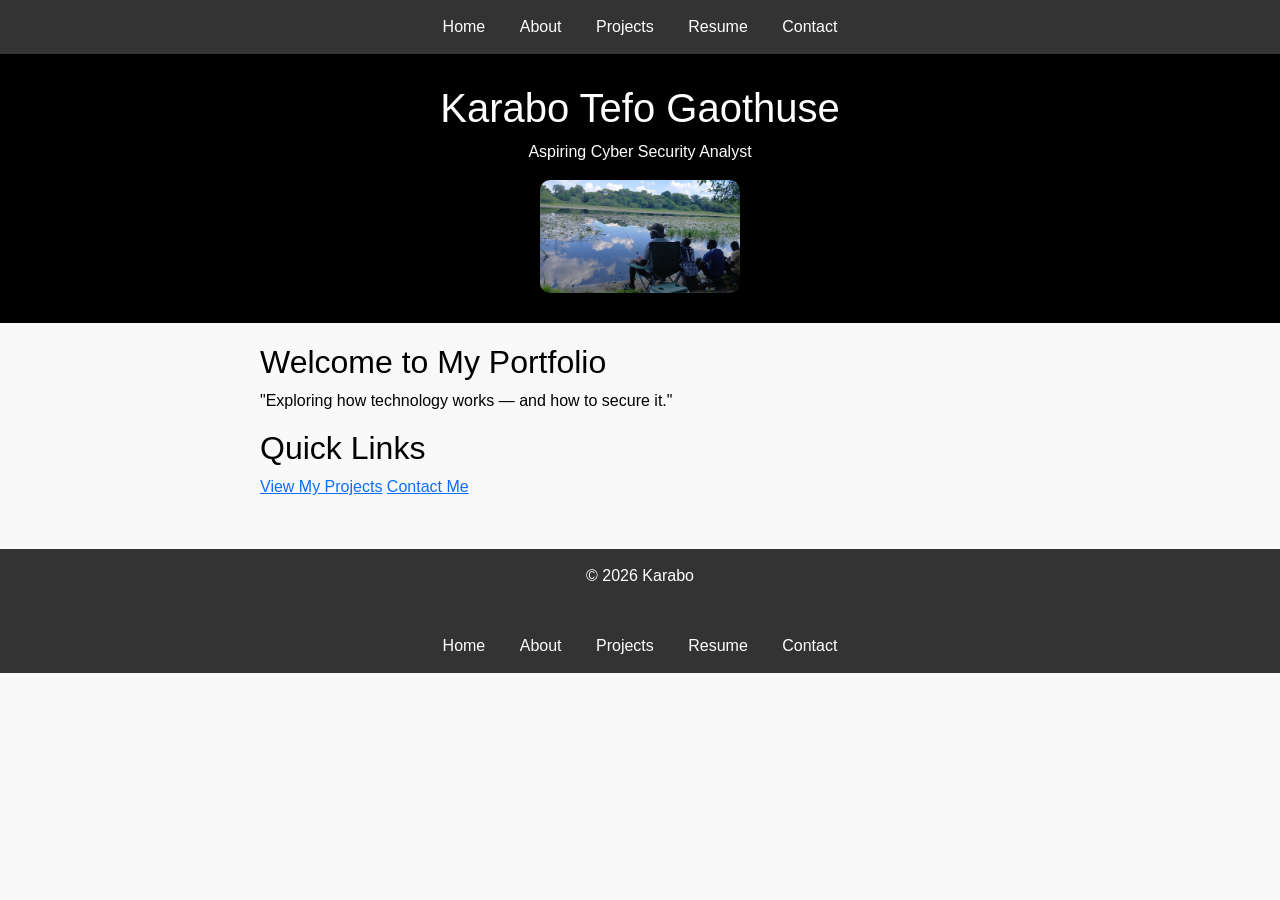
<file: index.html>
<!DOCTYPE html>
<html lang="en">
<head>
    <meta charset="UTF-8">
    <meta name="viewport" content="width=device-width, initial-scale=1.0">
    <title>Home</title>

        <link href="https://cdn.jsdelivr.net/npm/bootstrap@5.3.0/dist/css/bootstrap.min.css" rel="stylesheet">
        <link rel="stylesheet" href="styles.css">
</head>
<body>
    <nav>
     <a href="index.html">Home</a>
     <a href="about.html">About</a>
     <a href="projects.html">Projects</a>
     <a href="resume.html">Resume</a>
     <a href="contact.html">Contact</a>
    </nav>

    <header>
     <h1>Karabo Tefo Gaothuse</h1>
        <p>Aspiring Cyber Security Analyst</p>
        <img src="Images/profile.jpg" alt="Karabo" width="200">
    </header>

    <main>
        <section>
            <h2>Welcome to My Portfolio</h2>
            <p>"Exploring how technology works — and how to secure it."</p>
        </section>
    
        <section>
            <h2>Quick Links</h2>
         <a href="projects.html">View My Projects</a>
         <a href="contact.html">Contact Me</a>
        </section>
    </main>

    <footer>
        <p>&copy; 2026 Karabo</p>
    </footer>

    <nav>
        <a href="index.html">Home</a>
     <a href="about.html">About</a>
     <a href="projects.html">Projects</a>
     <a href="resume.html">Resume</a>
     <a href="contact.html">Contact</a>
    </nav>

    <!-- Your content will go here -->
</body>
</html>
</file>
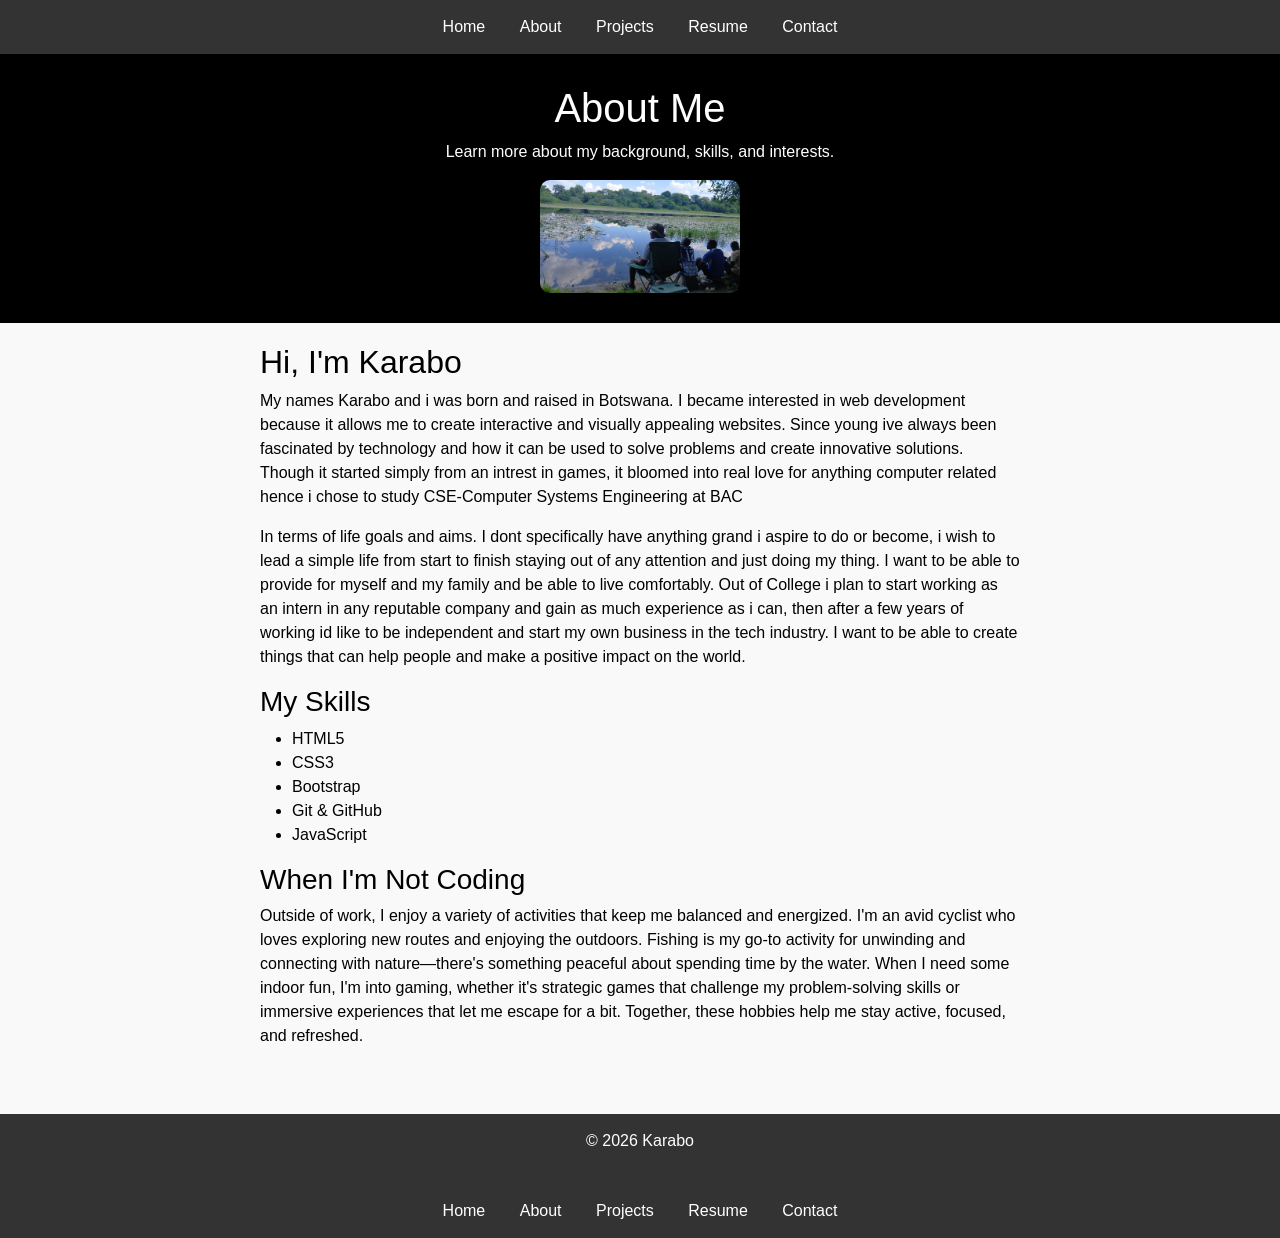
<file: about.html>
<!DOCTYPE html>
<html lang="en">
<head>
    <meta charset="UTF-8">
    <meta name="viewport" content="width=device-width, initial-scale=1.0">
    <title>About</title>
        <link href="https://cdn.jsdelivr.net/npm/bootstrap@5.3.0/dist/css/bootstrap.min.css" rel="stylesheet">
        <link rel="stylesheet" href="styles.css">   
</head>
<body>
    <nav>
        <a href="index.html">Home</a>
     <a href="about.html">About</a>
     <a href="projects.html">Projects</a>
     <a href="resume.html">Resume</a>
     <a href="contact.html">Contact</a>
    </nav>

    <header>
     <h1>About Me</h1>
        <p>Learn more about my background, skills, and interests.</p>
            <img src="Images/profile.jpg" alt="Karabo" width="200">
    </header>
<main>    
    <h2>Hi, I'm Karabo</h2>
    
    <p>My names Karabo and i was born and raised in Botswana. I became interested in web development because it allows me to create interactive and visually appealing websites. 
       Since young ive always been fascinated by technology and how it can be used to solve problems and create innovative solutions. Though it started simply from an intrest in 
       games, it bloomed into real love for anything computer related hence i chose to study CSE-Computer Systems Engineering at BAC 
    </p>
    
     <p>In terms of life goals and aims. I dont specifically have anything grand i aspire to do or become, i wish to lead a simple life from start to finish staying out of any
        attention and just doing my thing. I want to be able to provide for myself and my family and be able to live comfortably. Out of College i plan to start working as an 
        intern in any reputable company and gain as much experience as i can, then after a few years of working id like to be independent and start my own business in the tech
        industry. I want to be able to create things that can help people and make a positive impact on the world.

    </p>
    
        <h3>My Skills</h3>
        <ul>
        <li>HTML5</li>
        <li>CSS3</li>
        <li>Bootstrap</li>
        <li>Git & GitHub</li>
        <li>JavaScript</li>
     </ul>
    
     <h3>When I'm Not Coding</h3>
     <p>Outside of work, I enjoy a variety of activities that keep me balanced and energized. I'm an avid cyclist who loves exploring new routes and enjoying the outdoors.
        Fishing is my go-to activity for unwinding and connecting with nature—there's something peaceful about spending time by the water. When I need some indoor fun, I'm
        into gaming, whether it's strategic games that challenge my problem-solving skills or immersive experiences that let me escape for a bit. Together, these hobbies 
        help me stay active, focused, and refreshed.
    </p>

</main>

<footer>
    <p>&copy; 2026 Karabo </p>
</footer>

<nav>
        <a href="index.html">Home</a>
     <a href="about.html">About</a>
     <a href="projects.html">Projects</a>
     <a href="resume.html">Resume</a>
     <a href="contact.html">Contact</a>
    </nav>
    <!-- Your content will go here -->
</body>
</html>
</file>
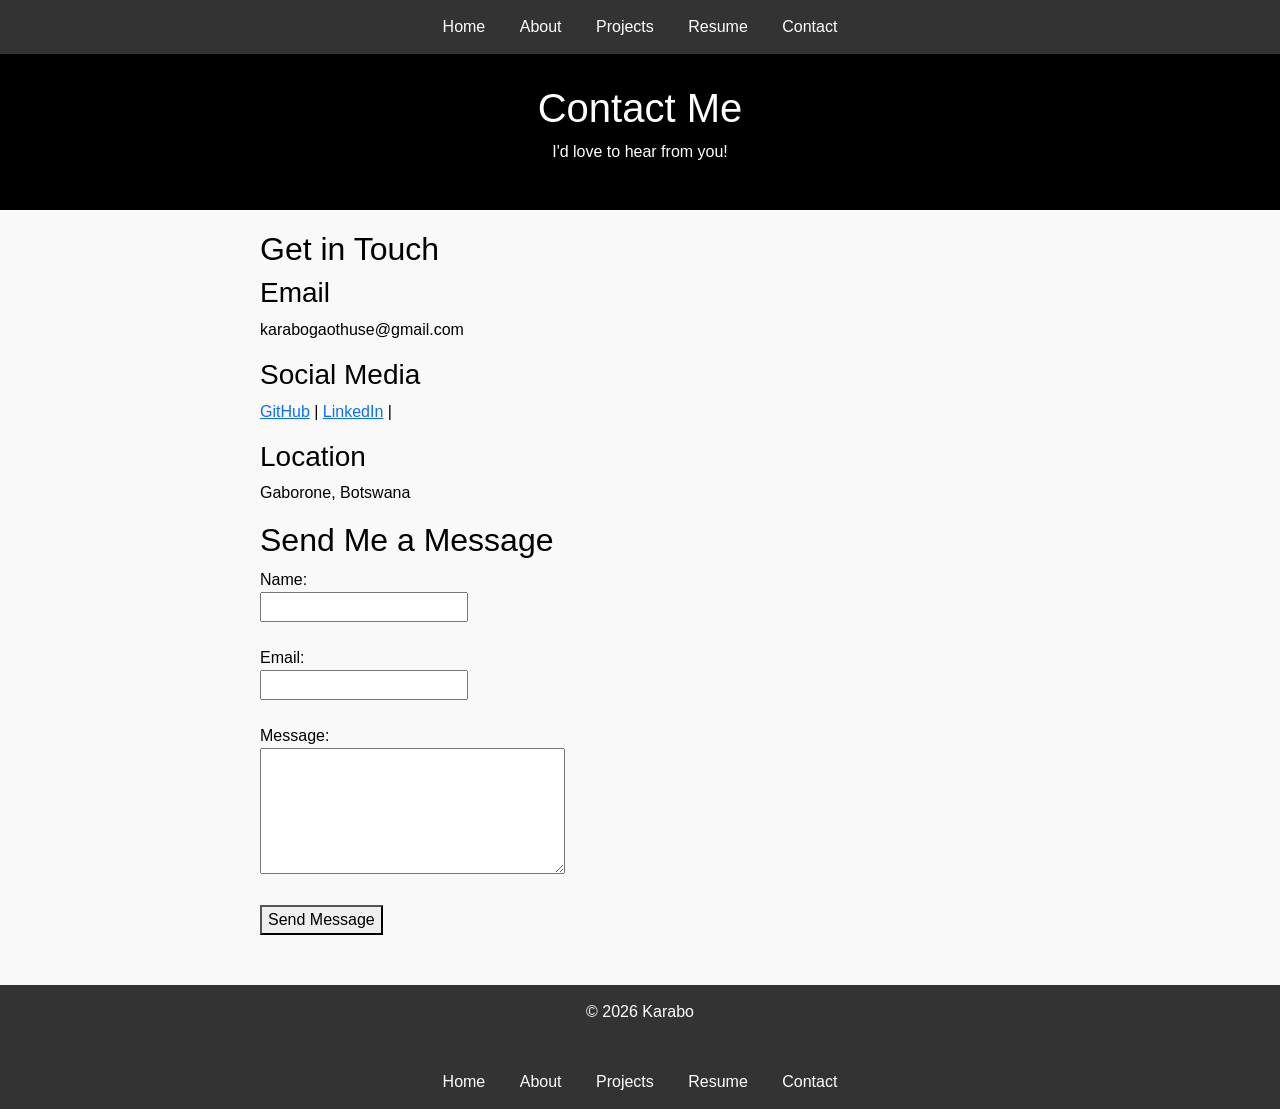
<file: contact.html>
<!DOCTYPE html>
<html lang="en">
<head>
    <meta charset="UTF-8">
    <meta name="viewport" content="width=device-width, initial-scale=1.0">
    <title>Contact</title>
    <link href="https://cdn.jsdelivr.net/npm/bootstrap@5.3.0/dist/css/bootstrap.min.css" rel="stylesheet">
    <link rel="stylesheet" href="styles.css">
</head>
<body>
    <nav>
        <a href="index.html">Home</a>
     <a href="about.html">About</a>
     <a href="projects.html">Projects</a>
     <a href="resume.html">Resume</a>
     <a href="contact.html">Contact</a>
    </nav>

    <header>
    <h1>Contact Me</h1>
    <p>I'd love to hear from you!</p>
</header>

<main>
    <section>
        <h2>Get in Touch</h2>
        
        <div>
            <h3>Email</h3>
            <p>karabogaothuse@gmail.com</p>
        </div>
        
        <div>
            <h3>Social Media</h3>
            <p>
                <a href="https://github.com/karabogaothuse">GitHub</a> |
                <a href="https://linkedin.com/in/karabogaothuse">LinkedIn</a> |
            </p>
        </div>
        
        <div>
            <h3>Location</h3>
            <p> Gaborone, Botswana</p>
        </div>
    </section>
    
    <section>
        <h2>Send Me a Message</h2>
        <form action="https://formspree.io/f/mdawkorp" method="POST">
            <div>
                <label for="name">Name:</label><br>
                <input type="text" id="name" name="name" required>
            </div>
            <br>
            <div>
                <label for="email">Email:</label><br>
                <input type="email" id="email" name="email" required>
            </div>
            <br>
            <div>
                <label for="message">Message:</label><br>
                <textarea id="message" name="message" rows="5" cols="30" required></textarea>
            </div>
            <br>
            <button type="submit">Send Message</button>
        </form>
    </section>
</main>

<footer>
    <p>&copy; 2026 Karabo</p>
</footer>
<nav>
        <a href="index.html">Home</a>
     <a href="about.html">About</a>
     <a href="projects.html">Projects</a>
     <a href="resume.html">Resume</a>
     <a href="contact.html">Contact</a>
    </nav>
    <!-- Your content will go here -->
</body>
</html>
</file>
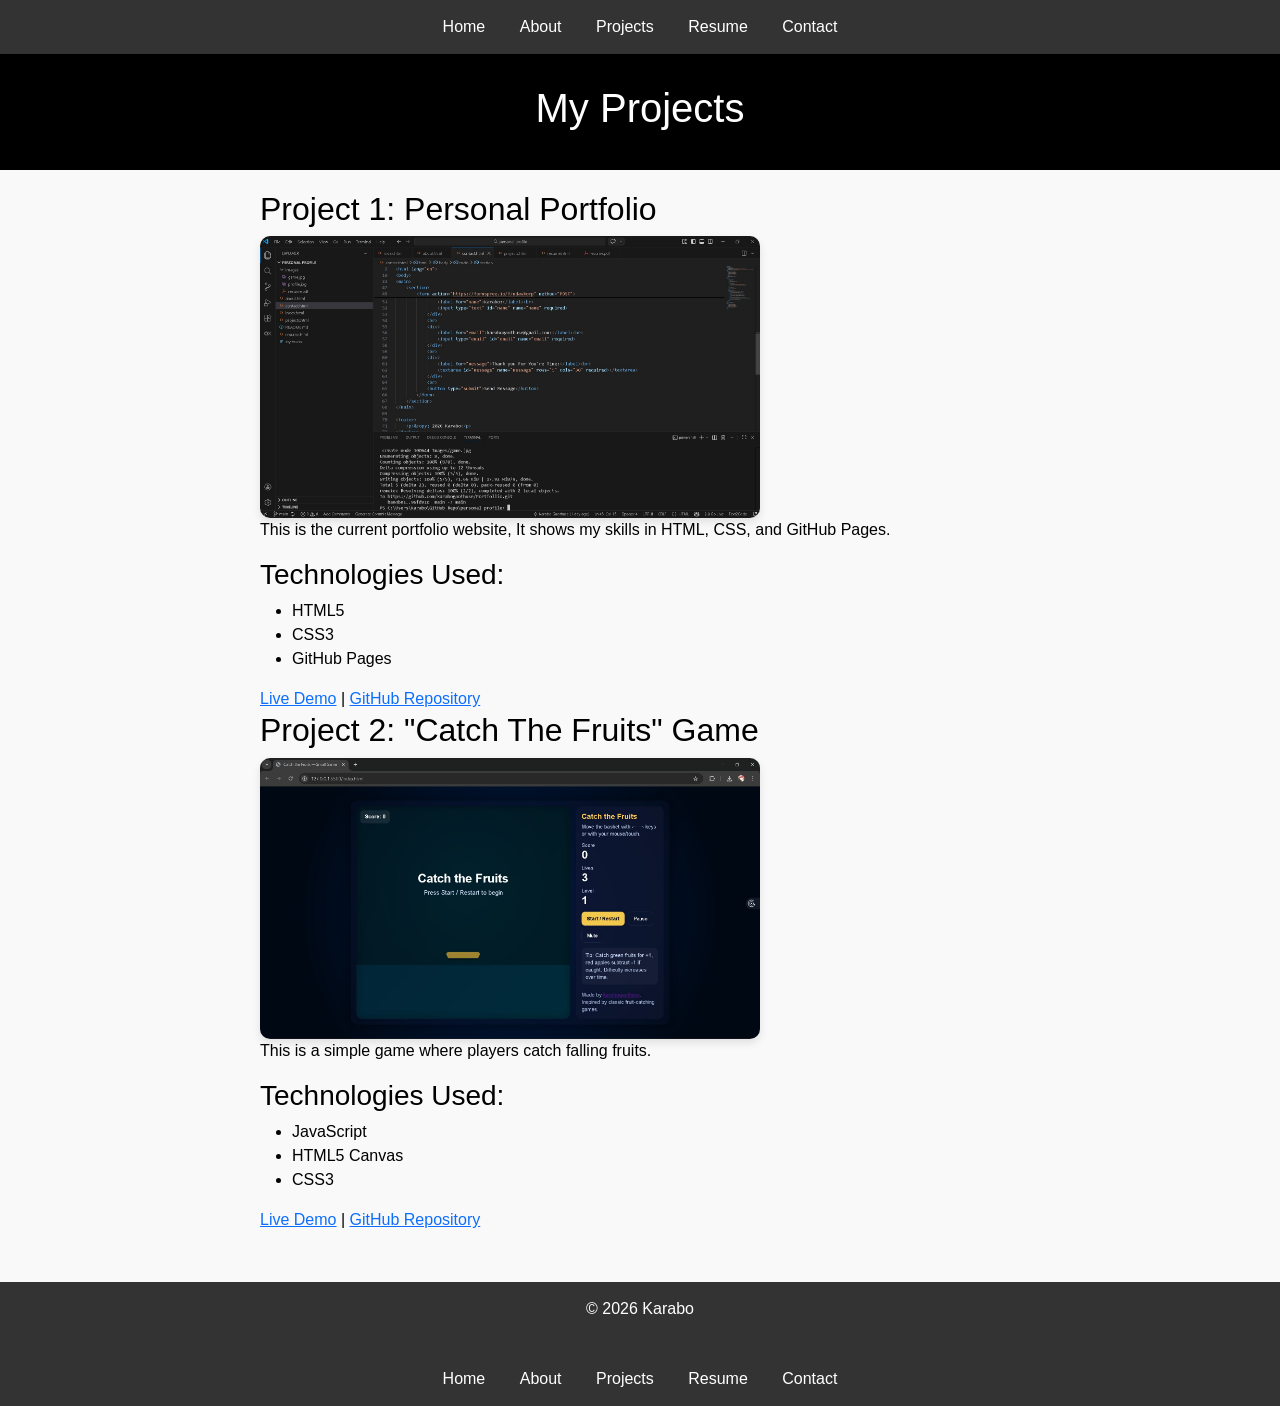
<file: projects.html>
<!DOCTYPE html>
<html lang="en">
<head>
    <meta charset="UTF-8">
    <meta name="viewport" content="width=device-width, initial-scale=1.0">
    <title>Projects</title>
    <link href="https://cdn.jsdelivr.net/npm/bootstrap@5.3.0/dist/css/bootstrap.min.css" rel="stylesheet">
    <link rel="stylesheet" href="styles.css">
</head>
<body>
    <nav>
        <a href="index.html">Home</a>
     <a href="about.html">About</a>
     <a href="projects.html">Projects</a>
     <a href="resume.html">Resume</a>
     <a href="contact.html">Contact</a>
    </nav>

    <header>
     <h1>My Projects</h1>
    </header>

<main>
    <!-- Project 1 -->
    <article>
        <h2>Project 1: Personal Portfolio</h2>
        <img src="Images/portfollio.jpg" alt="Portfolio website screenshot" width="500">
        <p>This is the current portfolio website, It shows my skills in HTML, CSS, and GitHub Pages.</p>
        <h3>Technologies Used:</h3>
        <ul>
            <li>HTML5</li>
            <li>CSS3</li>
            <li>GitHub Pages</li>
        </ul>
        <a href="https://karabogaothuse.github.io/Portfollio/">Live Demo</a> | <a href="https://github.com/karabogaothuse/Portfollio">GitHub Repository</a>
    </article>
    
    <!-- Project 2 -->
    <article>
        <h2>Project 2: "Catch The Fruits" Game</h2>
        <img src="Images/game.jpg" alt="Gameplay screenshot" width="500">
        <p>This is a simple game where players catch falling fruits.</p>
        <h3>Technologies Used:</h3>
        <ul>
            <li>JavaScript</li>
            <li>HTML5 Canvas</li>
            <li>CSS3</li>
        </ul>
        <a href="https://karabogaothuse.github.io/CatchTheFruitsGame/">Live Demo</a> | <a href="https://github.com/karabogaothuse/CatchTheFruitsGame">GitHub Repository</a>
    </article>
    
    <!-- Add more projects as you build them -->
</main>

    <footer>
        <p>&copy; 2026 Karabo </p>
    </footer>
    <nav>
        <a href="index.html">Home</a>
     <a href="about.html">About</a>
     <a href="projects.html">Projects</a>
     <a href="resume.html">Resume</a>
     <a href="contact.html">Contact</a>
    </nav>

    <!-- Your content will go here -->
</body>
</html>
</file>
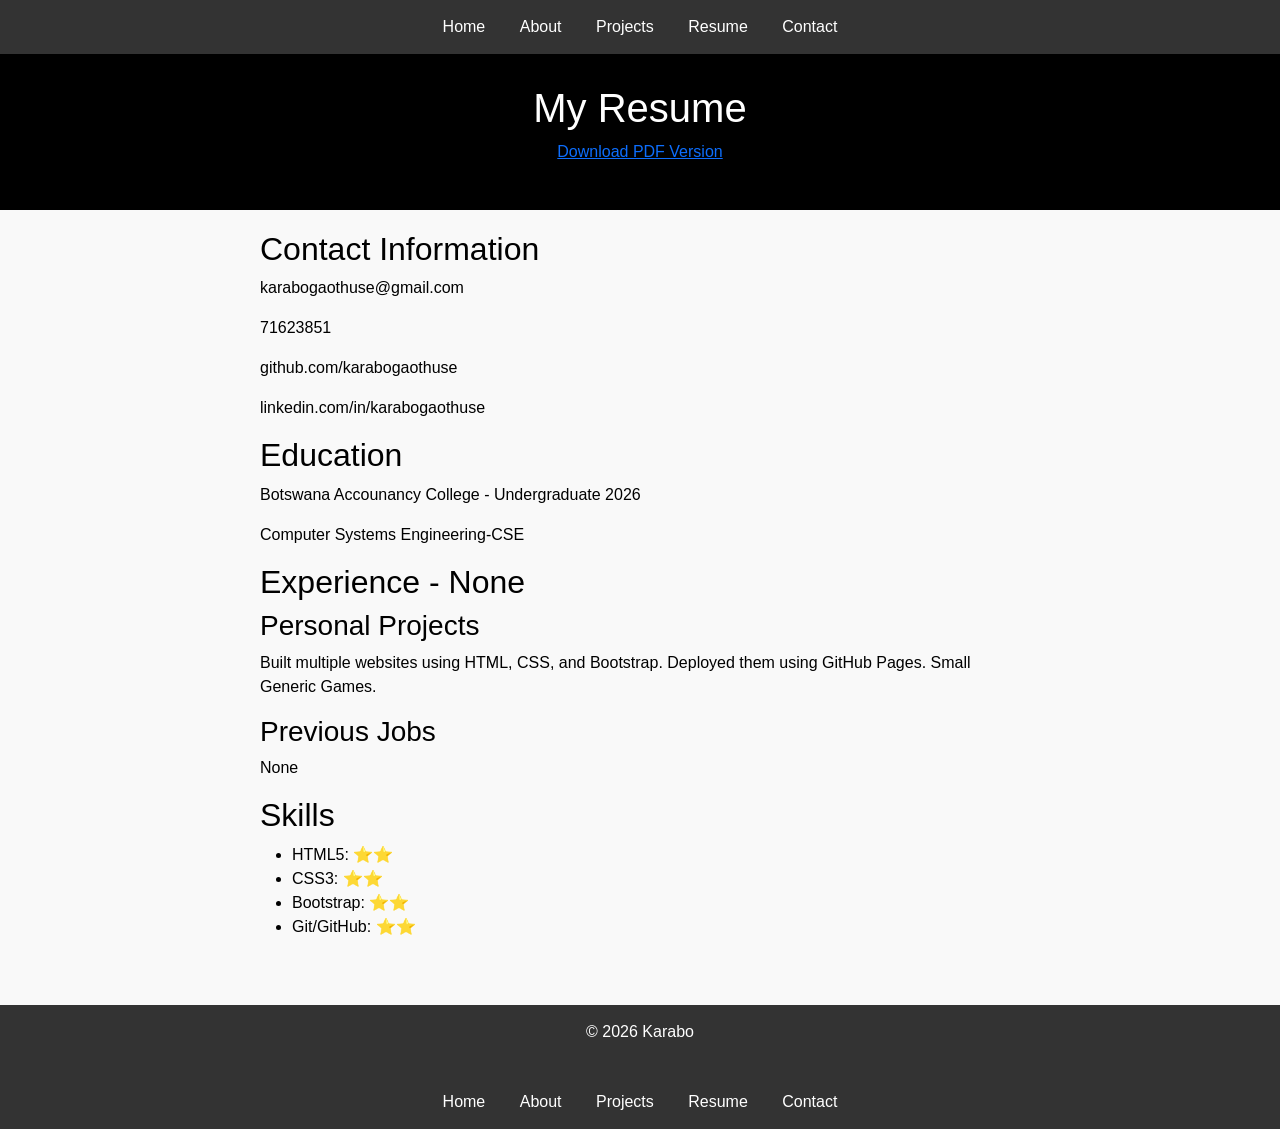
<file: resume.html>
<!DOCTYPE html>
<html lang="en">
<head>
    <meta charset="UTF-8">
    <meta name="viewport" content="width=device-width, initial-scale=1.0">
    <title>Resume</title>
    <link href="https://cdn.jsdelivr.net/npm/bootstrap@5.3.0/dist/css/bootstrap.min.css" rel="stylesheet">
    <link rel="stylesheet" href="styles.css">
</head>
<body>
    <nav>
        <a href="index.html">Home</a>
     <a href="about.html">About</a>
     <a href="projects.html">Projects</a>
     <a href="resume.html">Resume</a>
     <a href="contact.html">Contact</a>
    </nav>

    <header>
    <h1>My Resume</h1>
    <p><a href="Images/resume.pdf" download> Download PDF Version</a></p>
    </header>

    <main>
        <section>
         <h2>Contact Information</h2>
         <p>karabogaothuse@gmail.com</p>
         <p> 71623851 </p>
         <p>github.com/karabogaothuse</p>
         <p> linkedin.com/in/karabogaothuse</p>
     </section>
    
     <section>
        <h2>Education</h2>
        <p>Botswana Accounancy College - Undergraduate 2026</p>
        <p>Computer Systems Engineering-CSE</p>
     </section>
    
     <section>
        <h2>Experience - None</h2>
        <h3>Personal Projects</h3>
        <p>Built multiple websites using HTML, CSS, and Bootstrap. Deployed them using GitHub Pages.
            Small Generic Games.
        </p>
        
        <h3>Previous Jobs</h3>
        <p>None</p>
     </section>
    
     <section>
        <h2>Skills</h2>
          <ul>
            <li>HTML5: ⭐⭐</li>
            <li>CSS3: ⭐⭐</li>
            <li>Bootstrap: ⭐⭐</li>
            <li>Git/GitHub: ⭐⭐</li>
         </ul>
     </section>
</main>

<footer>
    <p>&copy; 2026 Karabo</p>
</footer>

    <nav>
     <a href="index.html">Home</a>
     <a href="about.html">About</a>
     <a href="projects.html">Projects</a>
     <a href="resume.html">Resume</a>
     <a href="contact.html">Contact</a>
    </nav>

    <!-- Your content will go here -->
</body>
</html>
</file>
<file: styles.css>
/* Global Styles */
body {
    font-family: Arial, sans-serif;
    margin: 0;
    padding: 0;
    background-color: #f9f9f9;
    color: #000000;
}

/* Navigation */
nav {
    background-color: #333;
    padding: 15px;
    text-align: center;
}

nav a {
    color: white;
    text-decoration: none;
    margin: 0 15px;
}

nav a:hover {
    text-decoration: underline;
}

/* Headers */
header {
    background-color: #000000;
    color: rgb(255, 255, 255);
    padding: 30px;
    text-align: center;
}

/* Main Content */
main {
    padding: 20px;
    max-width: 800px;
    margin: 0 auto;
}

/* Footer */
footer {
    background-color: #333;
    color: white;
    text-align: center;
    padding: 15px;
    margin-top: 30px;
}

/* Images */
img {
    border-radius: 10px;
    box-shadow: 0 4px 8px rgba(0,0,0,0.1);
}
</file>
